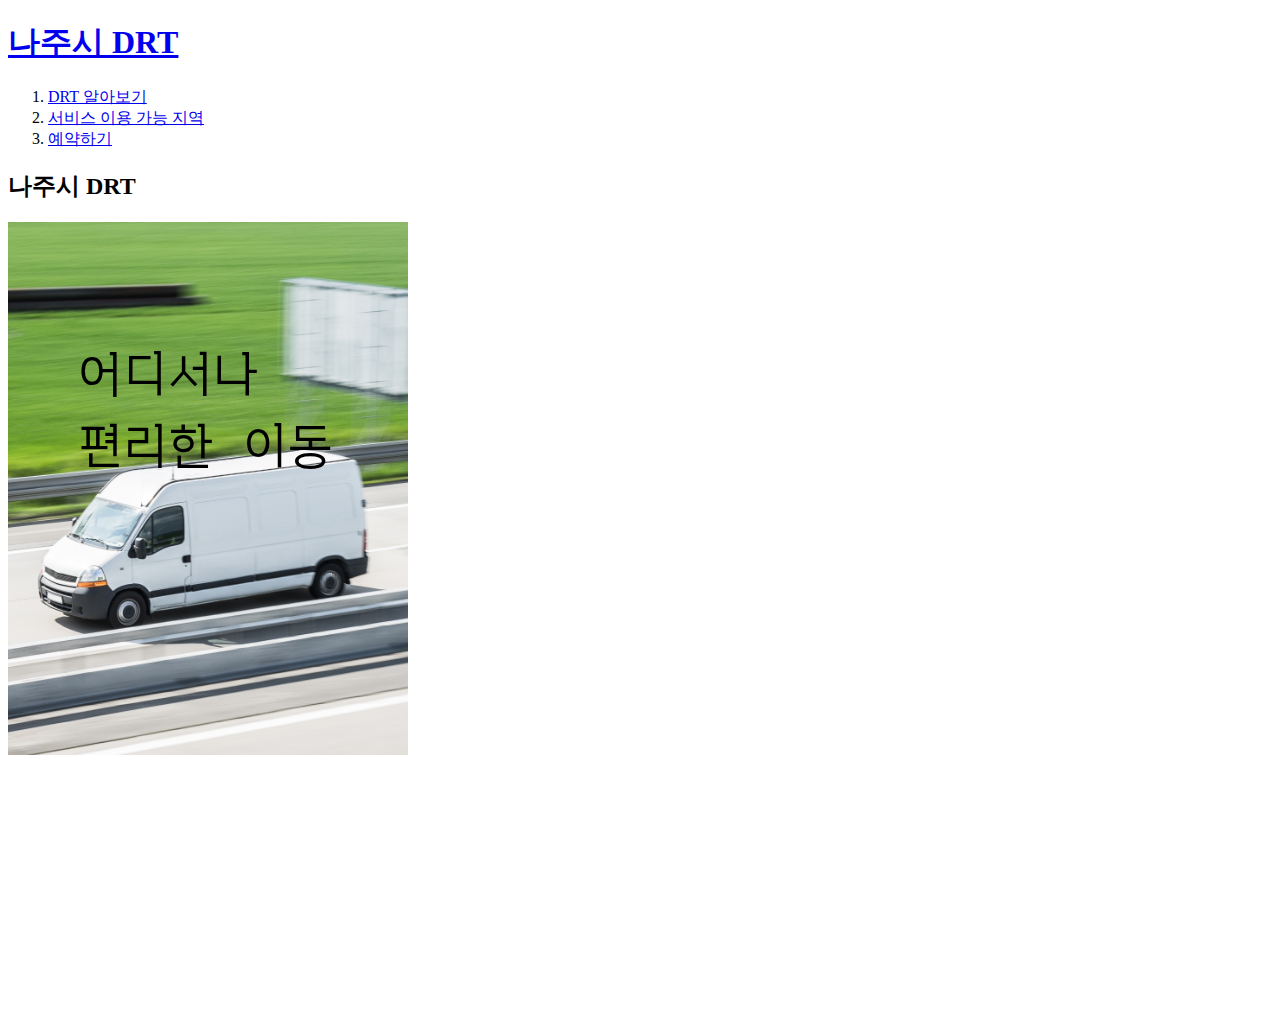
<file: index.html>
<!DOCTYPE html>
<html>
<head>
    <title>main-NAJUDRT</title>
    <meta charset="utf-8">
    <link href="https://fonts.googleapis.com/css2?family=Orbit&display=swap" rel="stylesheet">
    <style>
        div{
            width: 400px;
            height: 800px;
            background-image: url(drt.jpg);
            background-repeat: no-repeat;
            background-size: contain;
            position: relative;
            ;
            
        }
        p{
            color: black;
            position: absolute;
            top: 60px;
            left: 70px;
            font-size: 50px;
            font-family: 'Orbit', sans-serif;
        }
        
    </style>
</head>
<body>
    <h1><a href="index.html">나주시 DRT</a></h1>
    <ol>
        <li><a href="1.html">DRT 알아보기</a></li>
        <li><a href="2.html">서비스 이용 가능 지역</a></li>
        <li><a href="3.html">예약하기</a></li>
    </ol>
    <h2>나주시 DRT</h2>
    <div><p>어디서나
        <br>편리한 이동</p></div>
</body>
</html>
</file>
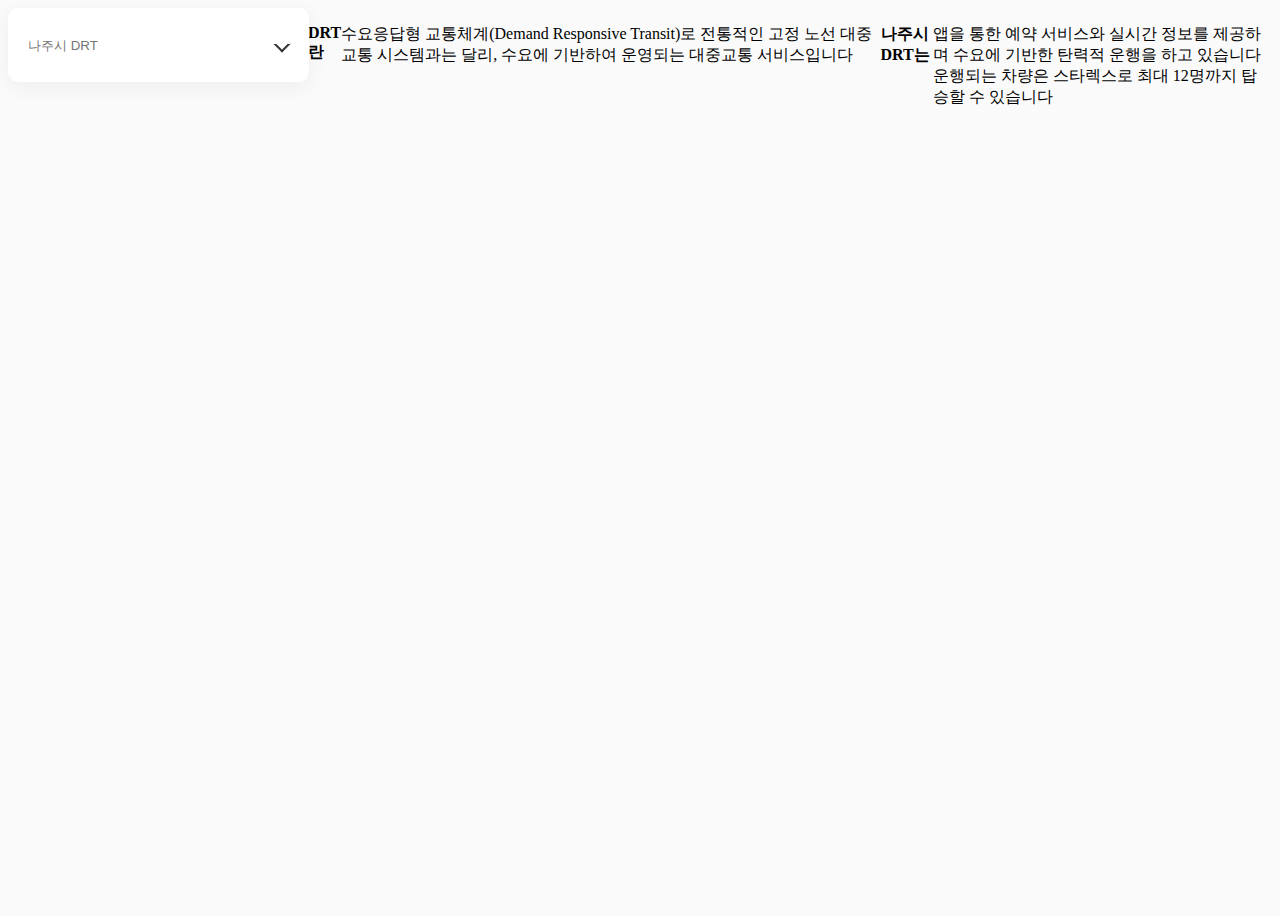
<file: 1.html>
<!DOCTYPE html>
<html>
<head>
    <title>main-search</title>
    <meta charset="utf-8">
    <link rel="stylesheet" type="text/css" href="mainstyle.css">
</head>
<body>
    <div class="container">
        <div class="dropdown">
            <a href="index.html"><input type="text" class="textBox" placeholder="나주시 DRT" readonly></a>
            <div class="option">
                <div onclick="show('DRT 알아보기'); "><a href="1.html"><ion-icon name="search-outline"></ion-icon>DRT 알아보기</a></div>
                <div onclick="show('서비스 이용 가능 지역');"><a href="2.html"><ion-icon name="map-outline"></ion-icon>서비스 이용 가능 지역</a></div>
                <div onclick="show('DRT 예약하기')"><a href="3.html"><ion-icon name="bus-outline"></ion-icon>DRT 예약하기</a></div>
            </div>
        </div>
    </div>
    <p><strong>DRT란</strong></p>
    <p>수요응답형 교통체계(Demand Responsive Transit)로 
        전통적인 고정 노선 대중교통 시스템과는 달리, 수요에
        기반하여 운영되는 대중교통 서비스입니다
    </p><br>
    <p><strong>나주시 DRT는</strong></p>
    <p>앱을 통한 예약 서비스와 실시간 정보를 제공하며 수요에 
        기반한 탄력적 운행을 하고 있습니다<br>
    운행되는 차량은 스타렉스로 최대 12명까지 탑승할 수 있습니다</p>
</body>
</html>
</file>
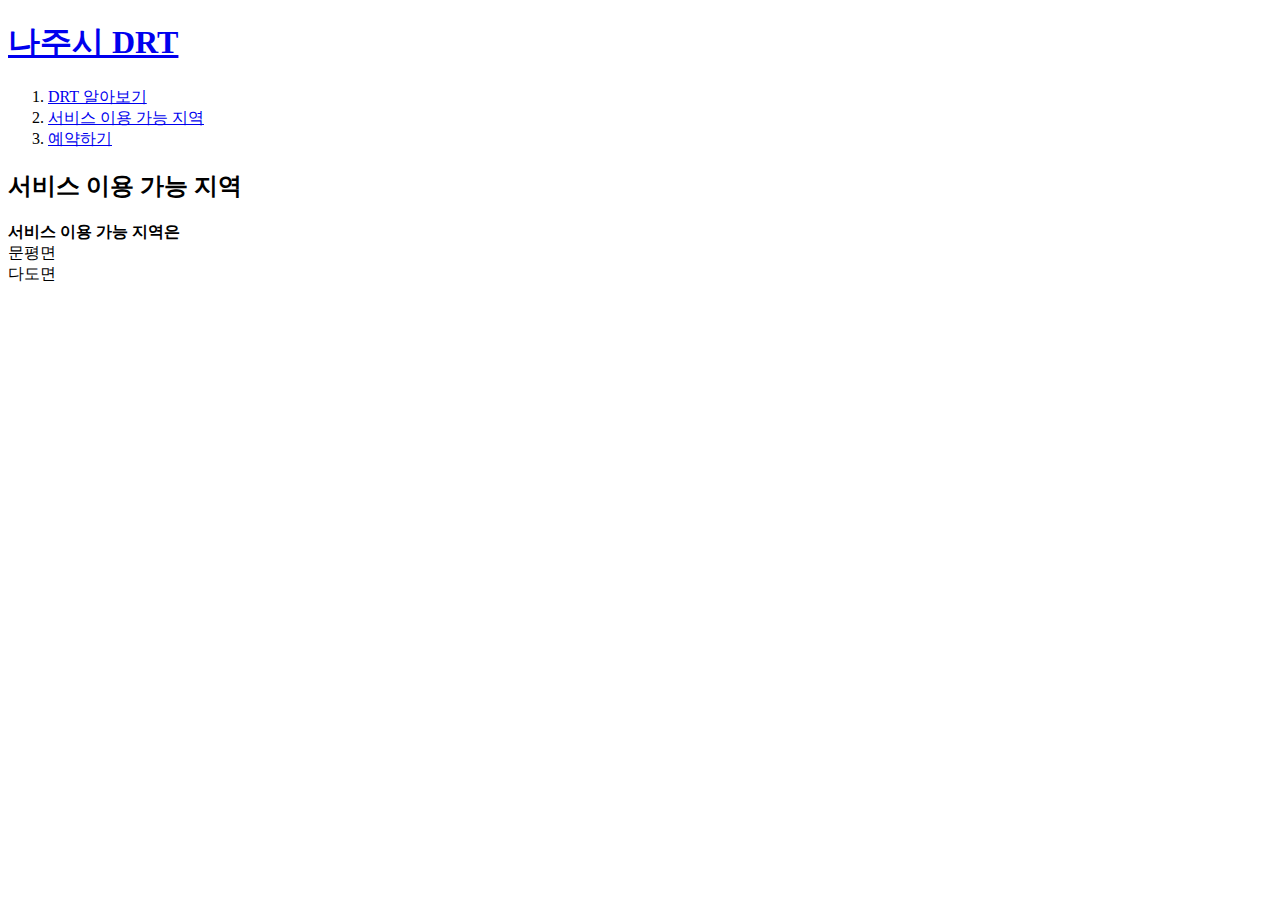
<file: 2.html>
<!DOCTYPE html>
<html>
<head>
    <title>main-service</title>
    <meta charset="utf-8">
</head>
<body>
    <h1><a href="index.html">나주시 DRT</a></h1>
    <ol>
        <li><a href="1.html">DRT 알아보기</a></li>
        <li><a href="2.html">서비스 이용 가능 지역</a></li>
        <li><a href="3.html">예약하기</a></li>
    </ol>
    <h2>서비스 이용 가능 지역</h2>
    <p>
        <strong>서비스 이용 가능 지역은</strong><br>
        문평면<br>
        다도면
    </p>
</body>
</html>
</file>
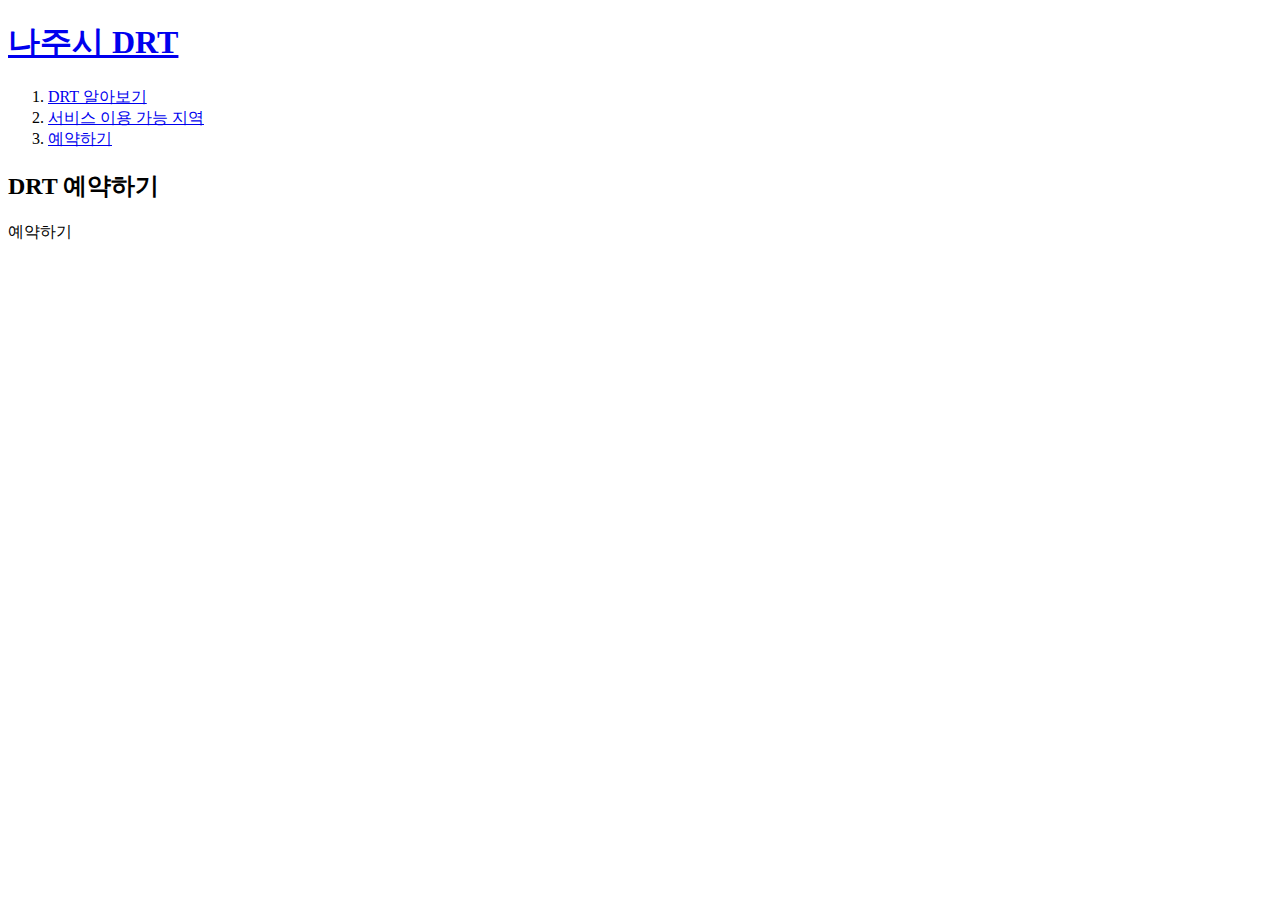
<file: 3.html>
<!DOCTYPE html>
<html>
<head>
    <title>main-reservation</title>
    <meta charset="utf-8">
</head>
<body>
    <h1><a href="index.html">나주시 DRT</a></h1>
    <ol>
        <li><a href="1.html">DRT 알아보기</a></li>
        <li><a href="2.html">서비스 이용 가능 지역</a></li>
        <li><a href="3.html">예약하기</a></li>
    </ol>
    <h2>DRT 예약하기</h2>
    <p>예약하기</p>
</body>
</html>
</file>
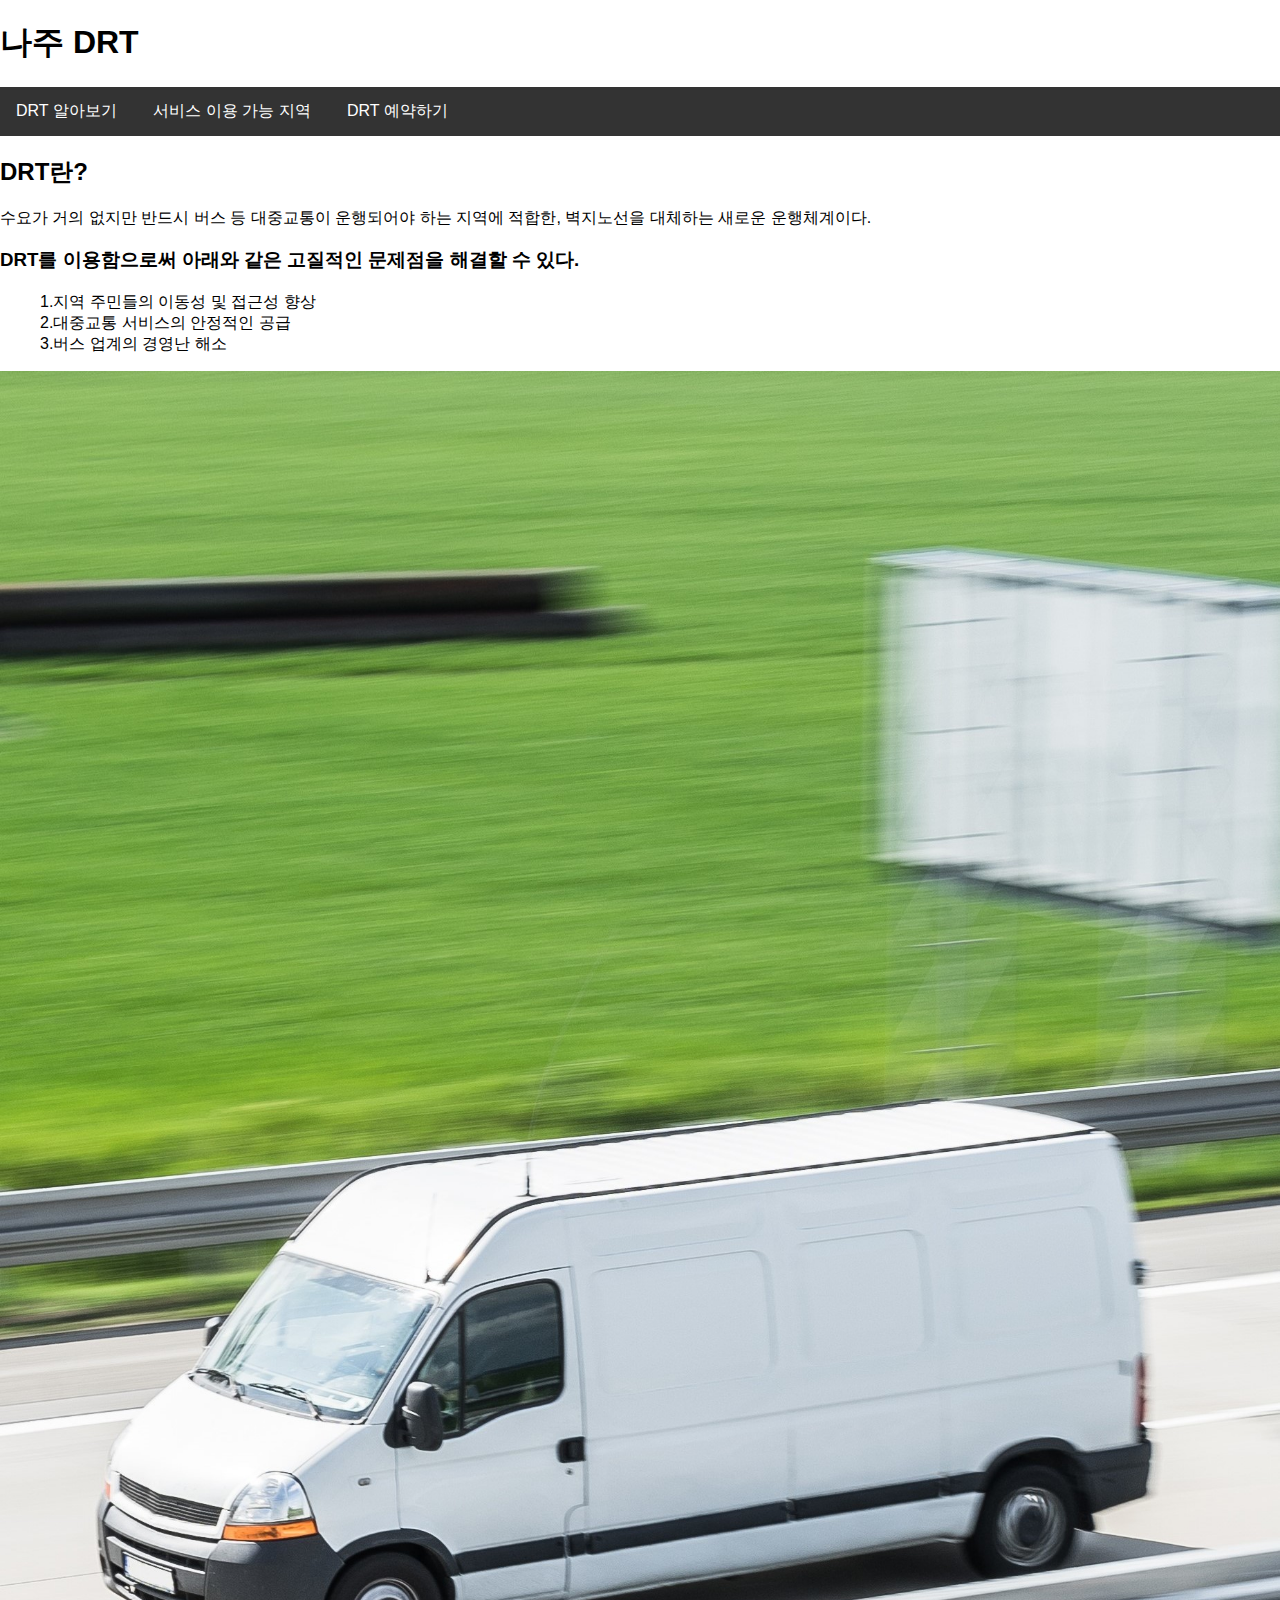
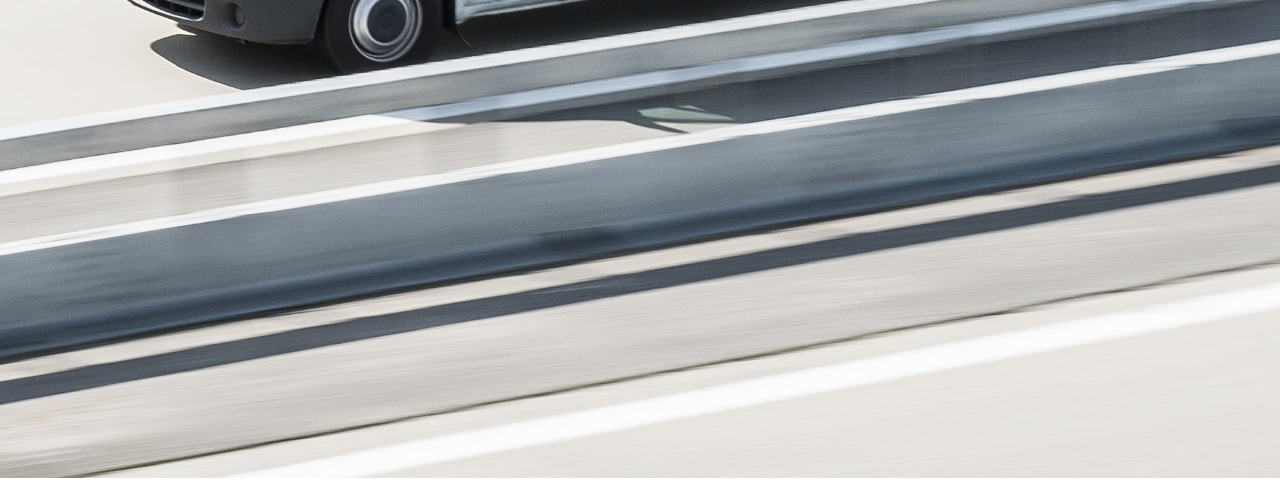
<file: detail.html>
<!DOCTYPE html>
<html>
    <head>
        <title>detail - html</title>
        <style>
            body {
                position: relative;
                margin: 0;
                font-family: Arial, sans-serif;
            }

            h1, ul {
                z-index: 2;
            }

            h2, h3 {
                color: black;
            }

            img {
                width: 100%;
                height: auto;
                position: relative;
                z-index: 1;
            }

            p {
                color: black;
                text-align: justify;
            }

            .menu-icon {
                display: none;
                cursor: pointer;
            }

            ul {
                list-style-type: none;
                margin: 0;
                padding: 0;
                background-color: #333;
                overflow: hidden;
            }

            li {
                display: inline-block; /* float: left; 대신에 이렇게 변경 */
            }   

            li a {
                display: block;
                color: white;
                text-align: center;
                padding: 14px 16px;
                text-decoration: none;
            }

            .dropdown {
                display: none;
                position: absolute;
                background-color: #f9f9f9;
                box-shadow: 0 8px 16px rgba(0, 0, 0, 0.2);
                z-index: 1;
                width: 100%;
            }

            .dropdown-content {
                display: flex;
                flex-direction: column;
            }

            .dropdown a {
                color: black;
                padding: 12px 16px;
                text-decoration: none;
                display: block;
                text-align: left;
            }

            h1 a {
                color: black; /* 나주 DRT 링크의 색상 */
                text-decoration: none;
            }
        </style>
    </head>
    
    <body>
        <div class="menu-icon" onclick="toggleMenu()">&#9776;</div>

        <ul class="dropdown">
            <li><a href="main.html">나주 DRT</a></li>
            <li><a href="detail.html">DRT 알아보기</a></li>
            <li><a href="map.html">서비스 이용 가능 지역</a></li>
            <li><a href="#">DRT 예약하기</a></li>
        </ul>

        <h1><a href="main.html">나주 DRT</a></h1>
        <ul>
            <li><a href="detail.html">DRT 알아보기</a></li>
            <li><a href="map.html">서비스 이용 가능 지역</a></li>
            <li><a href="#">DRT 예약하기</a></li>
        </ul>

        <h2>DRT란?</h2>
        <p>수요가 거의 없지만 반드시 버스 등 대중교통이 운행되어야 하는 지역에 적합한, 벽지노선을 대체하는 새로운 운행체계이다.</p>

        
        <h3>DRT를 이용함으로써 아래와 같은 고질적인 문제점을 해결할 수 있다.</h3>

        <ol>
            <li>1.지역 주민들의 이동성 및 접근성 향상</li><br>
            <li>2.대중교통 서비스의 안정적인 공급</li><br>
            <li>3.버스 업계의 경영난 해소</li><br>
        </ol>
        
        
        <img src="DRT사진.jpg" alt="DRT 이미지">

        <script>
            function toggleMenu() {
                const dropdown = document.querySelector('.dropdown');
                dropdown.style.display = (dropdown.style.display === 'block') ? 'none' : 'block';
            }
        </script>
    </body>
</html>
</file>
<file: mainstyle.css>
{
    margin: 0;
    padding: 0;
    box-sizing: border-box;
}

body {
    display: flex;
    justify-content: center;
    min-height: 100vh;
    background: #fafafa;
}

.dropdown {
    position: relative;
    margin-top: 0px;
    width: 300px;
    height: 50px;
}

.dropdown::before {
    content: '';
    position: absolute;
    right: 20px;
    top: 30px;
    z-index: 10000;
    width: 8px;
    height: 8px;
    border: 2px solid #333;
    border-top: 2px solid #fff;
    border-right: 2px solid #fff;
    transform: rotate(-45deg);
    transition: 0.5s;
    pointer-events: none;
    }

.dropdown.active::before {
    top: 30px;
    transform: rotate(-225deg);
    }

    .dropdown input {
        position: absolute;
        top: 0;
        left: 0;
        width: 87%;
        height: 100%;
        cursor: pointer;
        background: #fff;
        border: none;
        outline: none;
        box-shadow: 0 5px 20px rgba(0, 0, 0, 0.05);
        padding: 12px 20px;
        border-radius: 10px;
    }

    .dropdown .option {
        position: absolute;
        top: 90px;
        width: 100%;
        background: #fff;
        box-shadow: 0 30px 30px rgba(0, 0, 0, 0.05);
        border-radius: 10px;
        overflow: hidden;
        display: none;
    }

    .dropdown.active .option {
        display: block;
    }

    .dropdown .option div {
        padding: 12px 20px;
        cursor: pointer;
    }

        .dropdown .option div:hover {
            background: #62baea;
            color: #fff;
        }

        .dropdown .option div ion-icon {
            position: relative;
            top: 4px;
            font-size: 1.2em;
        }
#contentSection {
    margin-top: 20px;
    padding: 20px;
    background-color: #fff;
    border-radius: 10px;
    box-shadow: 0 5px 20px rgba(0, 0, 0, 0.1);
    opacity: 0; /* �߰��� �κ� */
    transition: opacity 0.5s ease; /* �߰��� �κ� */
}

#contentSection.active {
        opacity: 1; /* �߰��� �κ� */
 }
</file>
